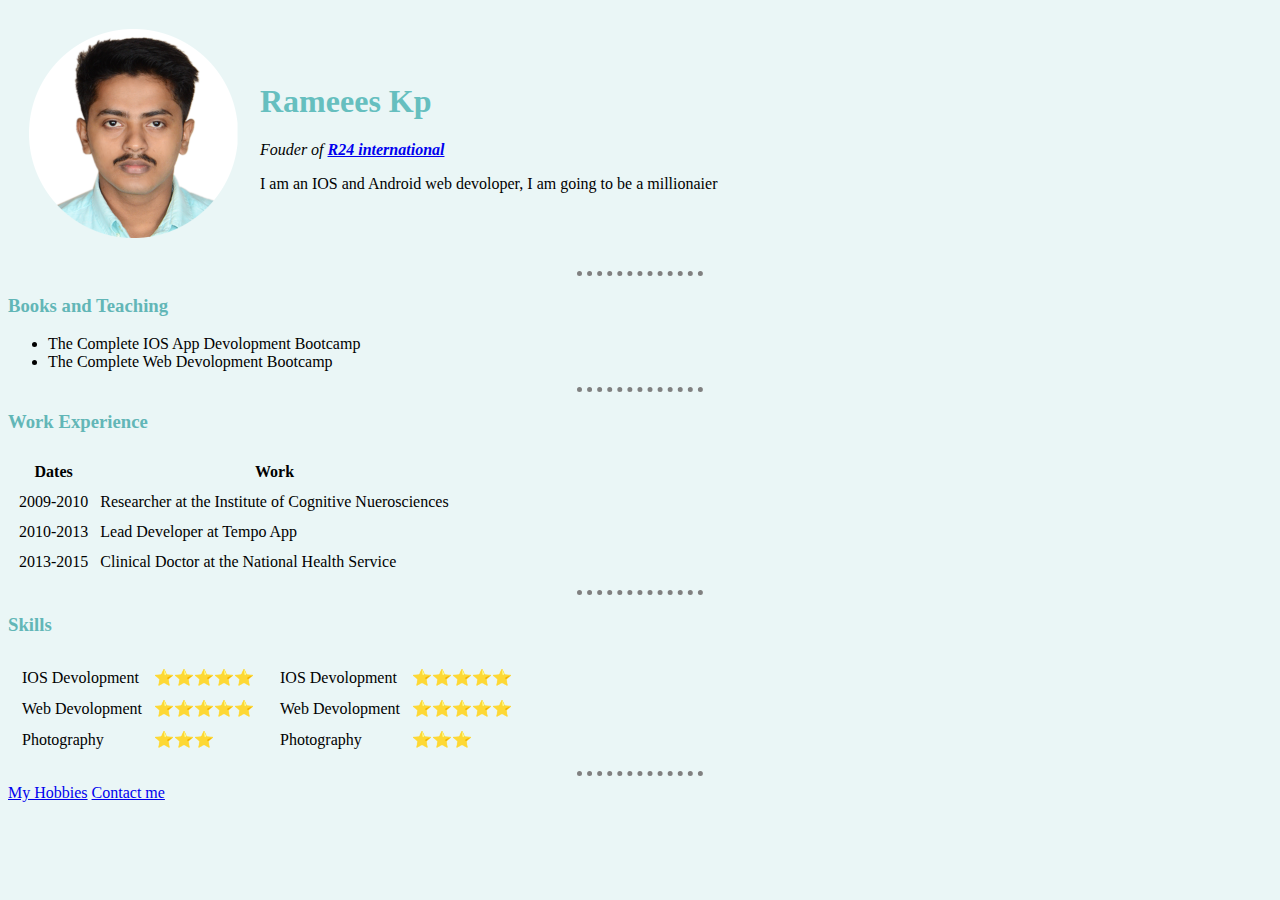
<file: index.html>
<!DOCTYPE html>
<html lang="en">
<head>
    <meta charset="UTF-8">
    <title>RMS Personal Website</title>
    <link rel="stylesheet" href="css/styles.css">
</head>
<body>
    <table cellspacing="20">
        <tr>
            <td><img src="Rms.png" alt="photo of Ramees Kp"></td>
            <td><h1>Rameees Kp</h1>
                <p><em>Fouder of <strong><a href="https://www.google.com">R24 international</a></strong></em></p>
                <p>I am an IOS and Android web devoloper, I am going to be a millionaier</p>
            </td>
        </tr>
    </table>    
        <hr>
    <h3>Books and Teaching</h3>
    <ul>
        <li>The Complete IOS App Devolopment Bootcamp</li>
        <li>The Complete Web Devolopment Bootcamp</li>
    </ul>
    <hr>
    <h3>Work Experience</h3>
    <table cellspacing="10px">
        <thead>
            <tr>
                <th>Dates</th>
                <th>Work</th>
            </tr>
        </thead>
        <tbody>
            <tr>
                <td>2009-2010</td>
                <td>Researcher at the Institute of Cognitive Nuerosciences</td>
            </tr>
            <tr>
                <td>2010-2013</td>
                <td>Lead Developer at Tempo App</td> 
             </tr>
             <tr>
                <td>2013-2015</td>
                <td>Clinical Doctor at the National Health Service</td> 
             </tr>     
        </tbody>
    </table>
    <hr>
    <h3>Skills</h3>
    <table>
        <tr>
            <td>
                <table cellspacing="10px">
                    <tr>
                        <td>IOS Devolopment</td>
                        <td>⭐⭐⭐⭐⭐</td>
                    </tr>
                    <tr>
                        <td>Web Devolopment</td>
                        <td>⭐⭐⭐⭐⭐</td>
                    </tr>
                    <tr>
                        <td>Photography</td>
                        <td>⭐⭐⭐</td>
                    </tr>
                </table>            
            </td>
            <td>
                <table cellspacing="10px">
                    <tr>
                        <td>IOS Devolopment</td>
                        <td>⭐⭐⭐⭐⭐</td>
                    </tr>
                    <tr>
                        <td>Web Devolopment</td>
                        <td>⭐⭐⭐⭐⭐</td>
                    </tr>
                    <tr>
                        <td>Photography</td>
                        <td>⭐⭐⭐</td>
                    </tr>
                </table>             
            </td>
        </tr>
    </table>
    <hr>
    <a href="hobbies.html">My Hobbies</a>
    <a href="contact.html">Contact me</a>
</body>
</html>
</file>
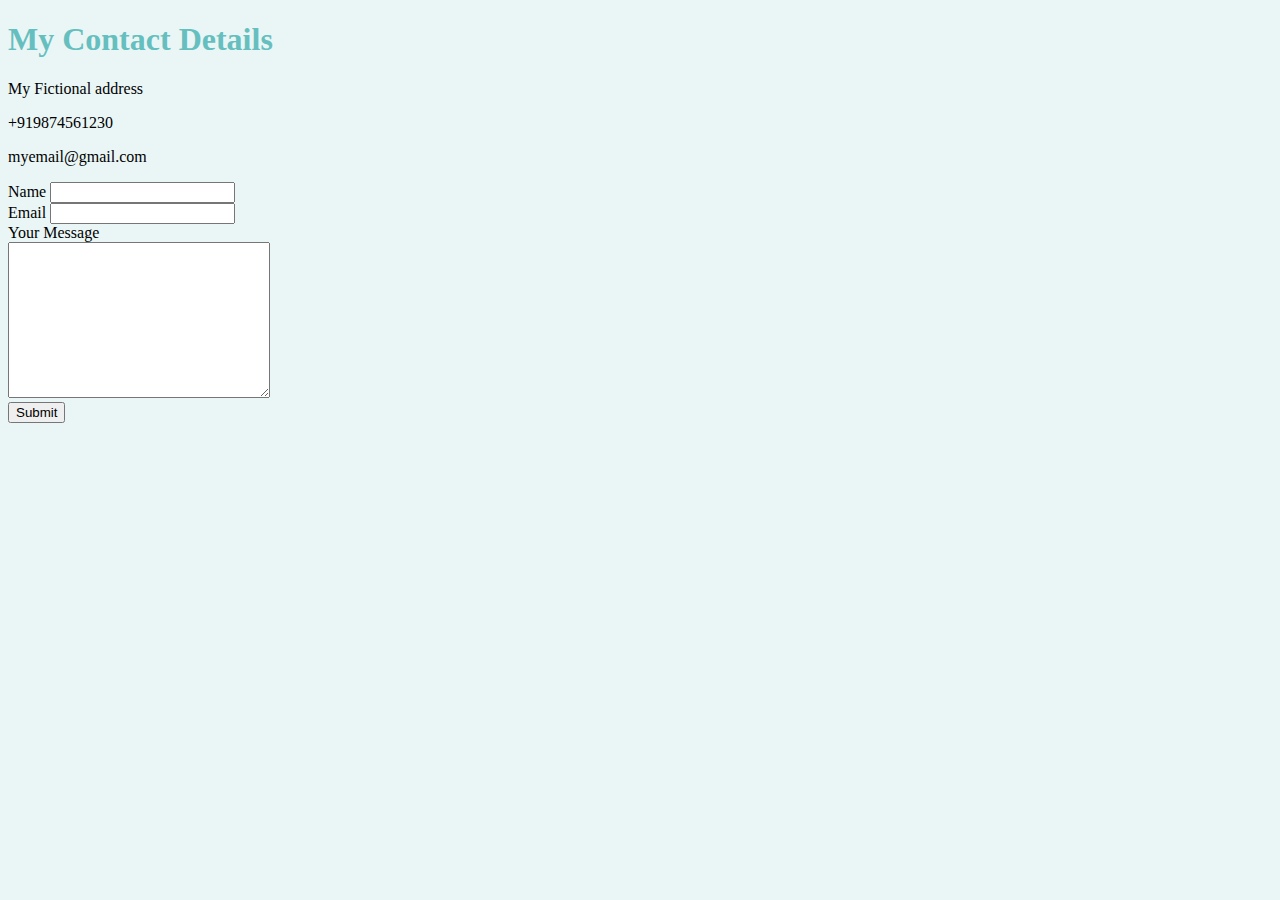
<file: contact.html>
<!DOCTYPE html>
<html lang="en">
<head>
    <meta charset="UTF-8">
    <title>Contact_Us</title>
    <link rel="stylesheet" href="css/styles.css">
</head>
<body>
    <h1>My Contact Details</h1>
    <p>My Fictional address</p>
    <p>+919874561230</p>
    <p>myemail@gmail.com</p>
    <form action="mailto:noobmasster24@gmail.com" method="post" enctype="text/plain">
        <label>Name</label>
        <input type="text" name="Name"><br>
        <label>Email</label>
        <input type="email" name="Email"><br>
        <label>Your Message</label><br>
        <textarea name="Message" cols="30" rows="10"></textarea><br>
        <input type="submit" value="Submit">
    </form>
</body>
</html>
</file>
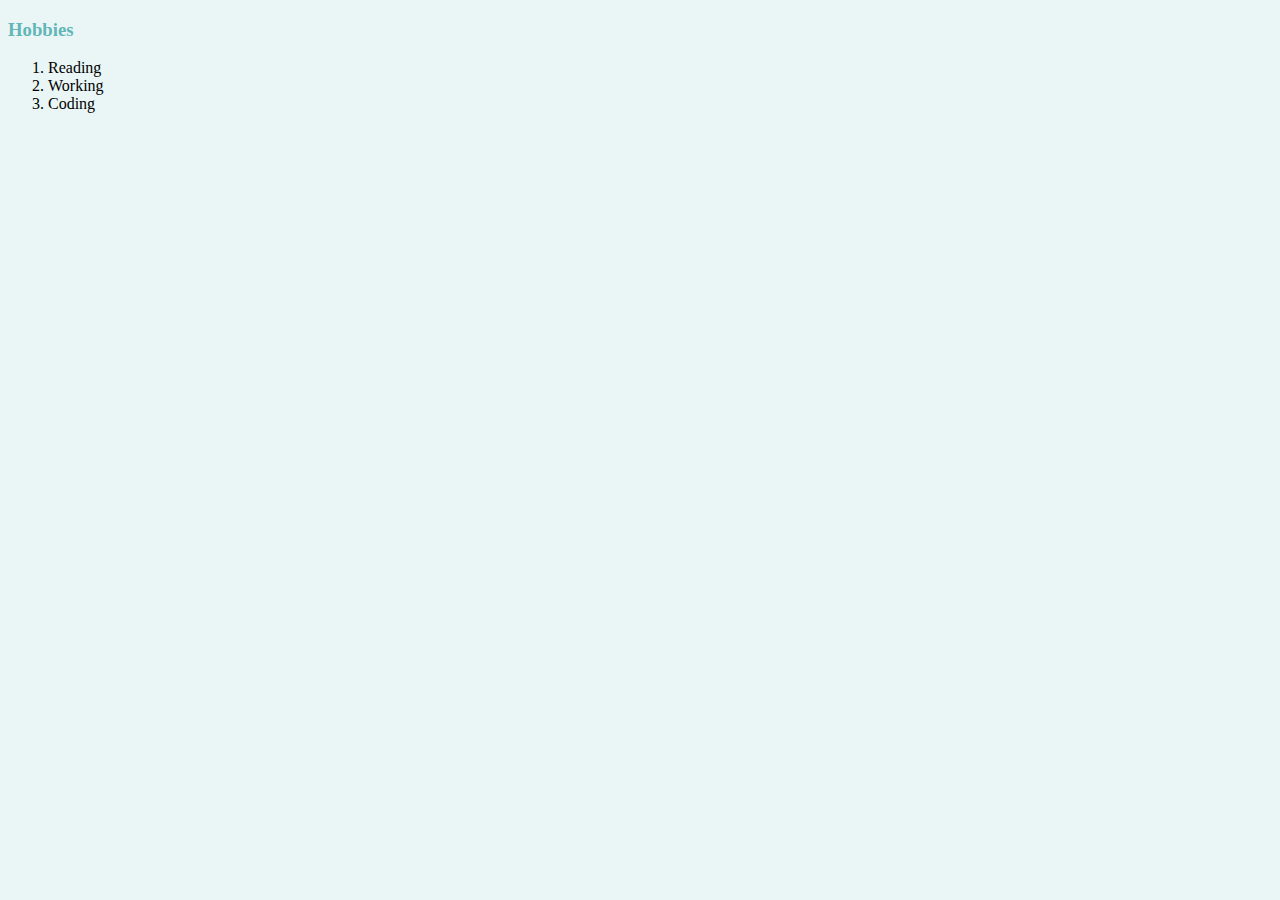
<file: hobbies.html>
<!DOCTYPE html>
<html lang="en">
<head>
    <meta charset="UTF-8">
    <title>Hobbies</title>
    <link rel="stylesheet" href="css/styles.css">
</head>
<body>
    <h3>Hobbies</h3>
    <ol>
        <li>Reading</li>
        <li>Working</li>
        <li>Coding</li>
    </ol>
</body>
</html>
</file>
<file: css/styles.css>
body{
    background-color: #EAF6F6;
    
}
hr{
    border-style: dotted none none;
    width: 10%;
    border-color: gray;
    border-width: 5px;
}
h1{
    color: #66BFBF;
}
h3{
    color: #62b6b7; 
}
</file>
